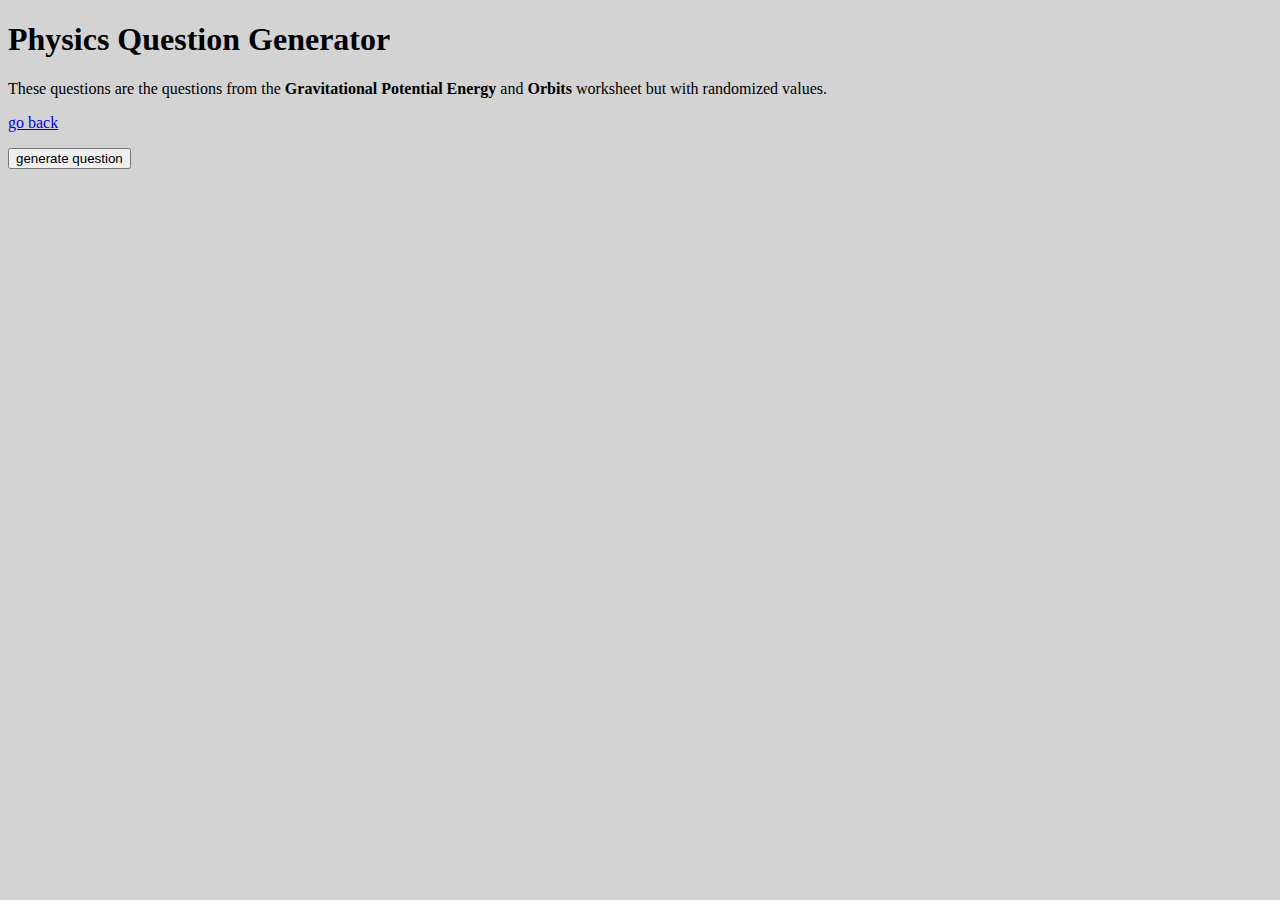
<file: Physics Question Generator/index.html>
<!DOCTYPE html>

<head>
    <title>physics question generator</title>
    <script src = 'script.js'></script>
    <link rel="stylesheet" href='style.css'>
</head>

<body>
    <h1>Physics Question Generator</h1>
    <p id="introduction">These questions are the questions from the <b>Gravitational Potential Energy</b> and <b>Orbits</b> worksheet but with randomized values.</p>
    <p><a href="../index.html">go back</a></p>
    <p id="questionsGenerated"></p>
    <button onclick ="generateQuestion()">generate question</button>
    <p style ='display: none;', id ='question'></p>
    <div style='display: none;', id="firstQuestion">
        <p id = 'questionOne'></p>
        <input type="text" id="userAnswerOne" placeholder="Enter your answer"/>
        <button onclick="checkAnswerOne()">Submit</button>
        <button onclick="showAnswerOne()">Check Answer</button>
        <p style='display: none;' id="answerOne"></p>
        <p id="feedbackOne"></p>
    </div>

    <div style='display: none;', id="secondQuestion">
        <p id = 'questionTwo'></p>
        <input type="text" id="userAnswerTwo" placeholder="Enter your answer"/>
        <button onclick="checkAnswerTwo()">Submit</button>
        <button onclick="showAnswerTwo()">Check Answer</button>
        <p style='display: none;' id="answerTwo"></p>
        <p id="feedbackTwo"></p>
    </div>

    <div style="display: none;", id="thirdQuestion">
        <p id = 'questionThree'></p>
        <input type="text" id="userAnswerThree" placeholder="Enter your answer"/>
        <button onclick="checkAnswerThree()">Submit</button>
        <button onclick="showAnswerThree()">Check Answer</button>
        <p style='display: none;' id="answerThree"></p>
        <p id="feedbackThree"></p>
    </div>

</body>
</file>
<file: Physics Question Generator/style.css>
body {
    background-color:lightgrey
}
</file>
